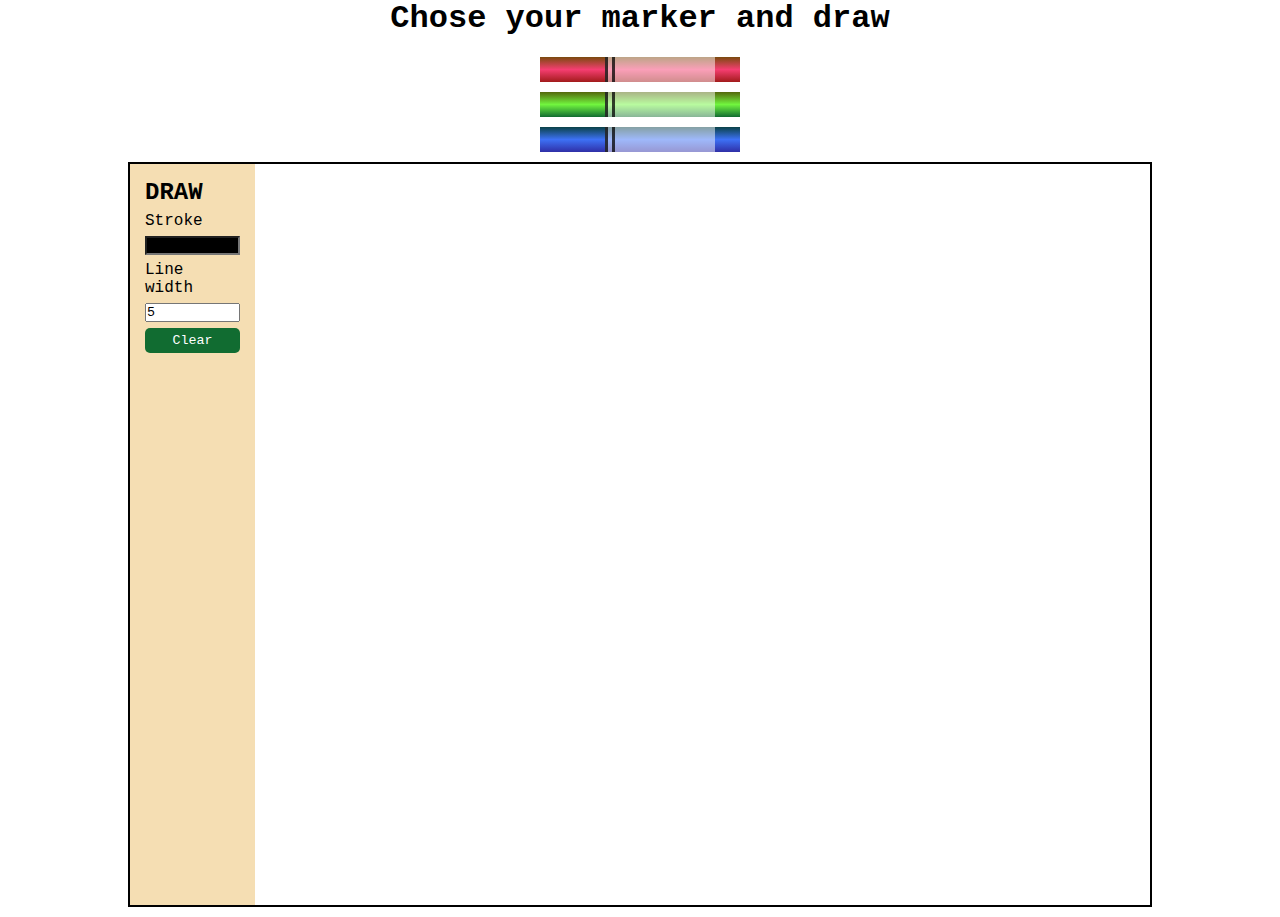
<file: index.html>
<!DOCTYPE html>
<html>
    <head>
        <meta charset="UTF-8">
        <meta name="viewport" content="width=device-width, initial-scale=1.0">
        <meta name="description" content="interactive markers">
        <title>Colored Markers</title>
        <link href="styles.css" rel="stylesheet" type="text/css">
        <script src="script.js" defer></script>
    </head>
    <body>
        <h1>Chose your marker and draw</h1>
        <div class="container">
            <div class="marker red">
                <div class="cap cap-red"></div>
                <div class="marker-tip lrg"></div>
                <div class="marker-tip sml"></div>
                <div class="marker-tip-background"></div>
                <div class="sleeve"></div>
            </div>
            <div class="marker green">
                <div class="cap cap-green"></div>
                <div class="marker-tip lrg"></div>
                <div class="marker-tip sml"></div>
                <div class="marker-tip-background"></div>
                <div class="sleeve"></div>
            </div>
            <div class="marker blue">
                <div class="cap cap-blue"></div>
                <div class="marker-tip lrg"></div>
                <div class="marker-tip sml"></div>
                <div class="marker-tip-background"></div>
                <div class="sleeve"></div>
            </div>
            <div class="drawing-board-container">
                <div id="toolbar">
                    <h2>DRAW</h2>
                    <label for="stroke">Stroke</label>
                    <input id="stroke" name="stroke">
                    <label for="line-width">Line width</label>
                    <input id="line-width" name="line-width" type="number" value="5">
                    <button id="clear">Clear</button>
                </div>
                <div class="canvas">
                    <canvas id="drawing-board"></canvas>
                </div>
            </div>
            
        </div>
    </body>
</html>
</file>
<file: styles.css>
:root {
    --red-color-gradient: linear-gradient(rgb(122,74,14), rgb(245,62,113), rgb(162,27,27));
    --green-color-gradient: linear-gradient(#55680D, #71F53E, #116C31);
    --blue-color-gradient: linear-gradient(hsl(186, 76%, 16%), hsl(223,90%, 60%), hsl(240,56%,42%));
}

* {
    padding: 0;
    margin: 0;
    box-sizing: border-box;
    font-family: 'Courier New', Courier, monospace;
}

h1 {
    text-align: center;
}

.container {
    background-color: rgb(255,255,255);
    padding: 10px 0;
}

.marker {
    width: 200px;
    height: 25px;
    margin: 10px auto;
    position: relative;
}

.red {
    background: var(--red-color-gradient);
    
}

.green {
    background: var(--green-color-gradient);
}

.blue {
    background: var(--blue-color-gradient);
}

.cap {
    width: 65px;
    position: absolute;
    z-index: 3;
  
}
.cap-red {
    background: var(--red-color-gradient)
}

.cap-green {
    background: var(--green-color-gradient);
}

.cap-blue {
    background: var(--blue-color-gradient);
}

.cap.left {
    left: -100px;
}

.marker-tip {
    background-color: black;
    z-index: 2;
    position: absolute;
}

.marker-tip.lrg {
    width: 25px;
    height: 25px;
    left: 40px;
    
}
.marker-tip.sml {
    width: 20px;
    height: 20px;
    top: 2.5px;
    left: 25px;
    
}

.marker-tip-background {
    width: 65px;
    height: 25px;
    position: absolute;
    background-color: rgba(255,255,255,1);
    z-index: 1;
}

.sleeve {
    width: 110px;
    background-color: rgba(255,255,255,0.5);
    border-left: 10px double rgba(0,0,0,0.75);
    position: absolute;
    left: 65px;
}

.cap, .sleeve {
    display: inline-block;
    height: 25px;
}

/* canvas */

.drawing-board-container {
    border: 2px solid black;
    cursor: crosshair;
    height: 70%;
    width: 80%;
    display: flex;
    margin: 0 auto;

}

#toolbar {
    background-color: wheat;
    display: flex;
    flex-direction: column;
    padding: 15px;
    width: 25%;
}

#toolbar * {
    margin-bottom: 6px;
}

#toolbar input {
    width: 100%;

}

#stroke {
   background-color: black;
   
}

#toolbar button {
    border: none;
    background-color:  #116C31;
    border-radius: 5px;
    color: white;
    padding: 5px;
}
</file>
